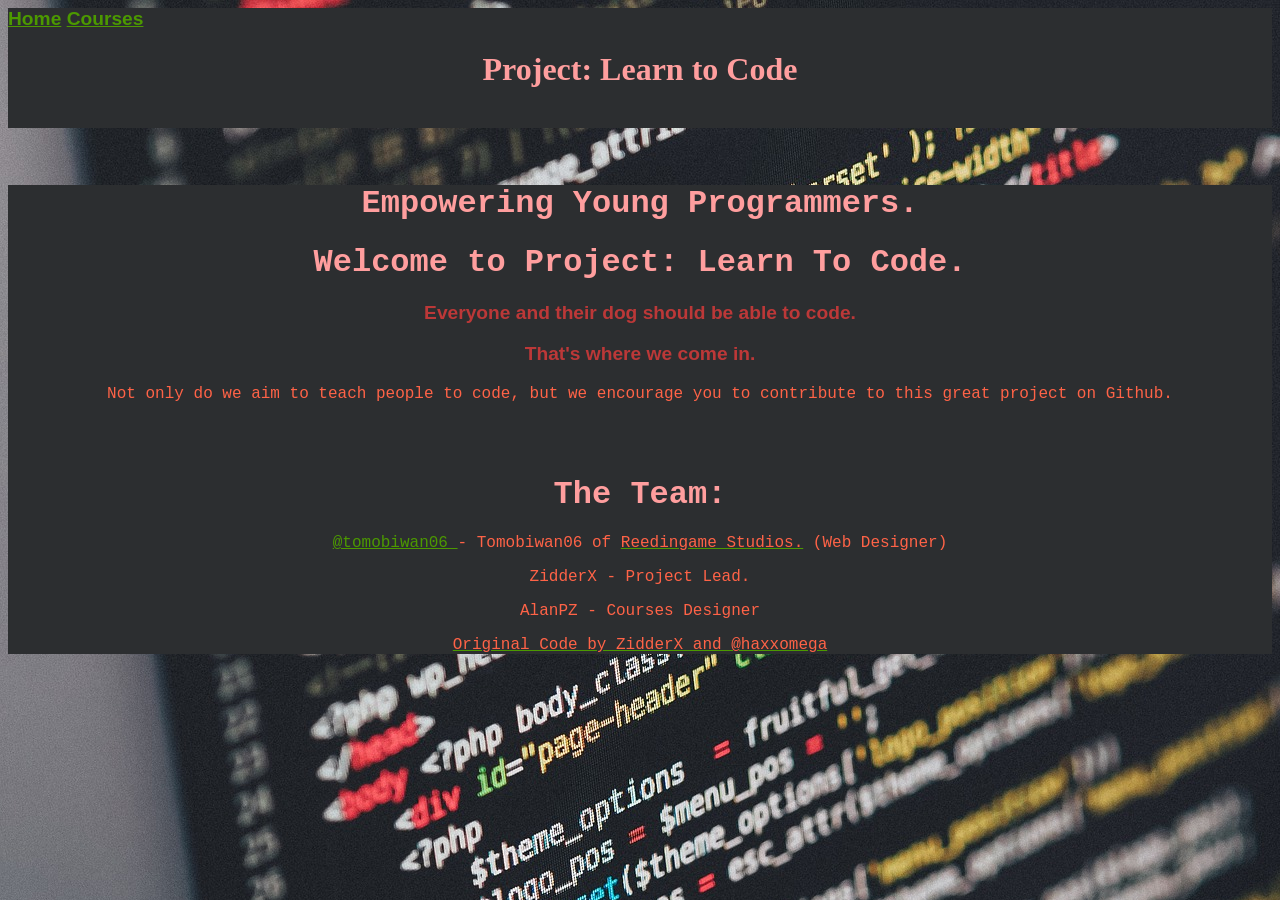
<file: index.html>
<!-- Defining Document; html -->
<DOCTYPE html>
<html>

<!-- Defining Header -->
<head>
<link rel="stylesheet" href="styles.css">
<!-- Title -->

<div class = "backBox">
<font face = "Impact">
<h3><b><a href="index.html">Home</a>
<a href="course.html">Courses</a></b><h1 align = "center">Project: Learn to Code</h1></h3>
<br />
</div>

<br />
<br />
<div class = "backBox">
<title>Project Learn to Code</title>
</head>

<body background="Images/Background.jpg">

<font face = "Courier New">

<center><h1>Empowering Young Programmers.</h1>
<h1>Welcome to Project: Learn To Code.</h1>
<h3>Everyone and their dog should be able to code.</h3>
<h3>That's where we come in.</h3>
<p>Not only do we aim to teach people to code, but we encourage you to contribute to this great project on Github.</p>
<br /> <br />
<h1>The Team:</h1>
<p><a href = "https://twitter.com/tomobiwan06">@tomobiwan06 </a> - Tomobiwan06 of <a href = "http://reedingcorp.000webhostapp.com/"><font color = "tomato" >Reedingame Studios.</font></a> (Web Designer)</p>
<p>ZidderX - Project Lead. </p>
<p>AlanPZ - Courses Designer</p>
<p><a href="https://github.com/ColePZ/website-pz"><font color = "tomato" >Original Code by ZidderX and @haxxomega</font></a>

</div>









</center>
</body>
</html>
</file>
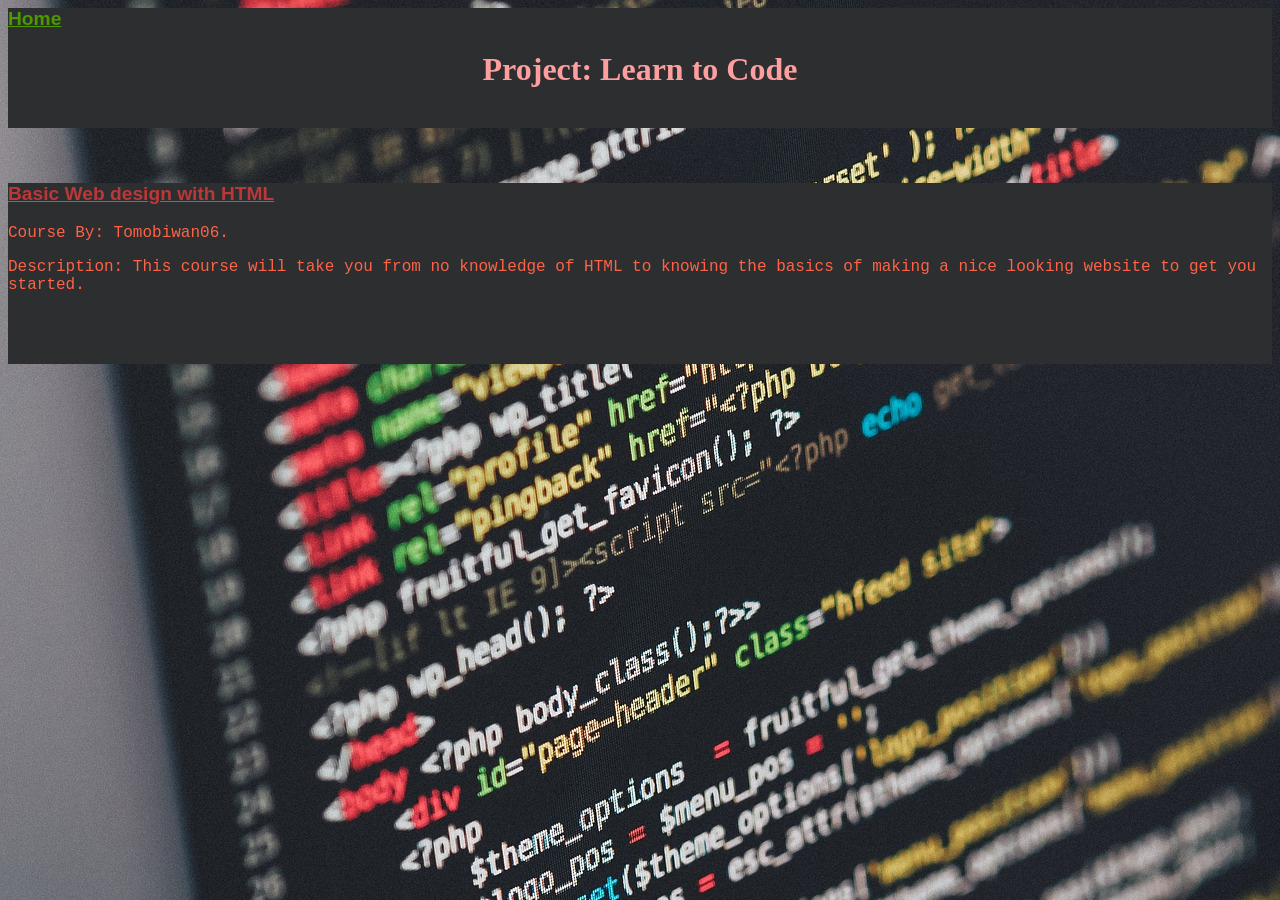
<file: course.html>
<!-- Defining Document; html -->
<DOCTYPE html>
<html>

<!-- Defining Header -->
<head>
<link rel="stylesheet" href="styles.css">
<!-- Title -->

<div class = "backBox">
<font face = "Impact">
<h3><b><a href="index.html">Home</a>
</b><h1 align = "center">Project: Learn to Code</h1></h3>
<br />
</div>

<br />
<br />
<div class = "backBox">
<title>Project Learn to Code</title>
</head>

<body background="Images/Background.jpg">

<font face = "Courier New">

<a href = "Courses/HTML/HTML.html"><h3>Basic Web design with HTML</h3></a>
<p>Course By: Tomobiwan06.
<p>Description: This course will take you from no knowledge of HTML to knowing the basics of making a nice looking website to get you started.</p>
<br />
<br />
<br />
</div>









</center>
</body>
</html>
</file>
<file: styles.css>
body {
    background-color: #000000;
}
h1 {
    color: #ff9e9e;
}
h3 {
    color: #bc3838;
    font-family: arial;
    font-size: 120%;
}
a {
    color: #4c9900;
}
p {
    color: tomato;
}

.backBox {
		width = 500px;
		background-color: #2c2e30;
		
	
}
</file>
